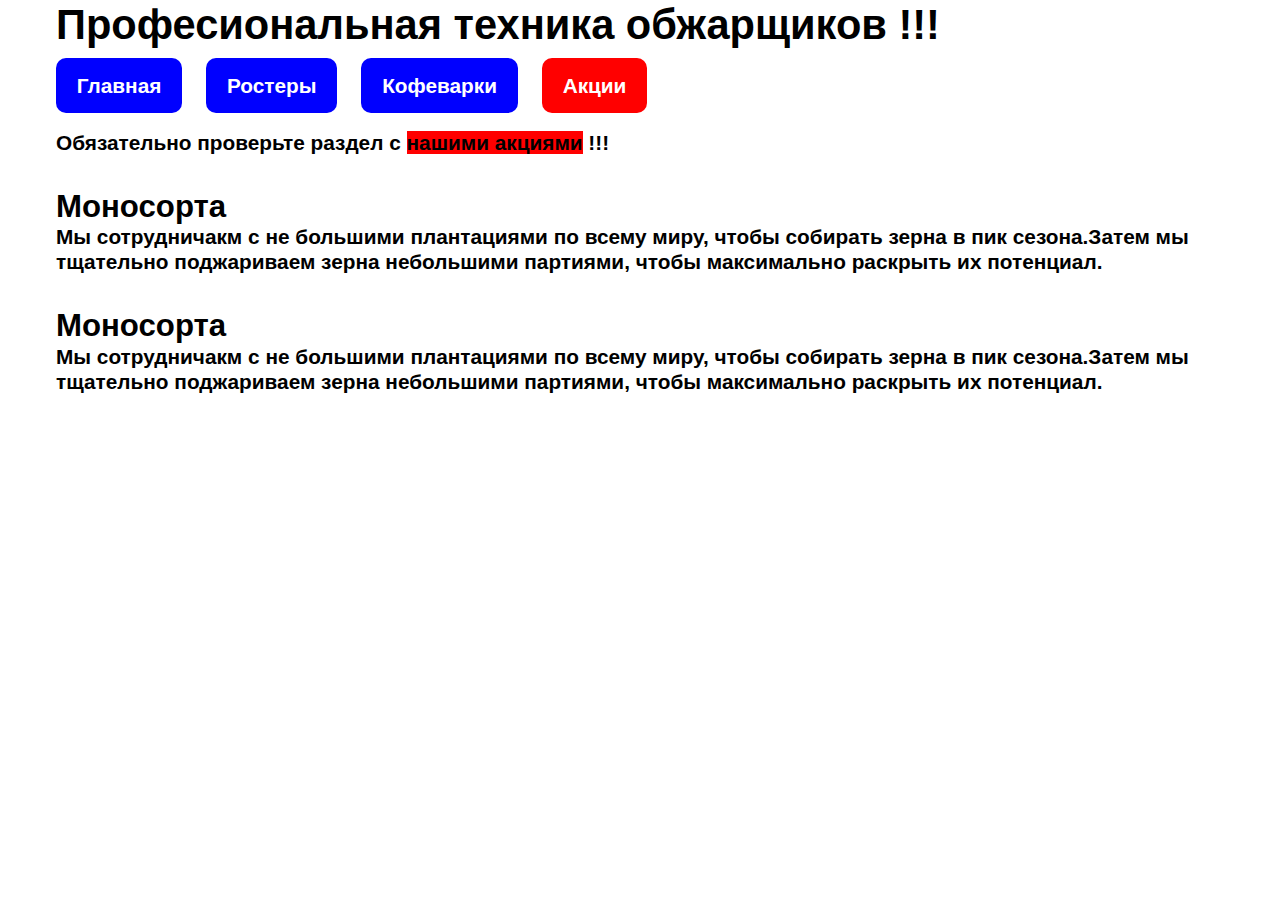
<file: lesson1/index.html>
<!DOCTYPE html>
<html lang="en">
  <head>
    <meta charset="UTF-8" />
    <meta name="viewport" content="width=device-width, initial-scale=1.0" />
    <link rel="stylesheet" href="style.css" />
    <title>css for proffi</title>
  </head>
  <body>
    <header class="header container">
      <h1 class="title">Професиональная техника обжарщиков !!!</h1>
      <nav>
        <ul class="nav">
          <li><a class="nav__link" href="#">Главная</a></li>
          <li><a class="nav__link" href="#coffees">Ростеры</a></li>
          <li><a class="nav__link" href="#brewers">Кофеварки</a></li>
          <li>
            <a class="nav__link featured" href="#specails">Акции</a>
          </li>
        </ul>
      </nav>
    </header>
    <main class="container">
      <p>
        Обязательно проверьте раздел с
        <a class="featured" href="#">нашими акциями</a> !!!
      </p>

      <div class="about-us">
        <h2>Moносорта</h2>
        <p>
          Мы сотрудничакм с не большими плантациями по всему миру, чтобы
          собирать зерна в пик сезона.Затем мы тщательно поджариваем зерна
          небольшими партиями, чтобы максимально раскрыть их потенциал.
        </p>
      </div>

      <div class="about-us">
        <h2>Moносорта</h2>
        <p>
          Мы сотрудничакм с не большими плантациями по всему миру, чтобы
          собирать зерна в пик сезона.Затем мы тщательно поджариваем зерна
          небольшими партиями, чтобы максимально раскрыть их потенциал.
        </p>
      </div>
    </main>
  </body>
</html>
</file>
<file: lesson1/style.css>
* {
  padding: 0;
  margin: 0;
  box-sizing: border-box;
}

a {
  text-decoration: none;
  color: inherit;
}

li {
  list-style-type: none;
}

:root {
  --font-size: calc(0.5em + 1vw);
  --line-height: 1.2;
}

body {
  font-family: sans-serif;
  font-weight: bold;
  font-size: var(--font-size);
  line-height: var(--line-height);
}

.title {
  /* font-size: 4vw; */
}

.container {
  max-width: 1200px;
  width: 100%;
  margin: 0 auto;
  padding: 0 1rem;
}

.nav {
  margin: 1.5rem 0 2rem;
  display: flex;
  gap: 1.5rem;
}

.nav__link {
  color: #fff;
  background-color: blue;
  padding: 1rem 1em;
  border-radius: 10px;
  transition: color 0.3s;
  box-shadow: 10px 10px;
  transition: color 0.3s;
}

.nav__link:hover {
  color: orange;
}

.featured {
  background-color: red;
}

.about-us {
  margin-top: 2rem;
}
</file>
